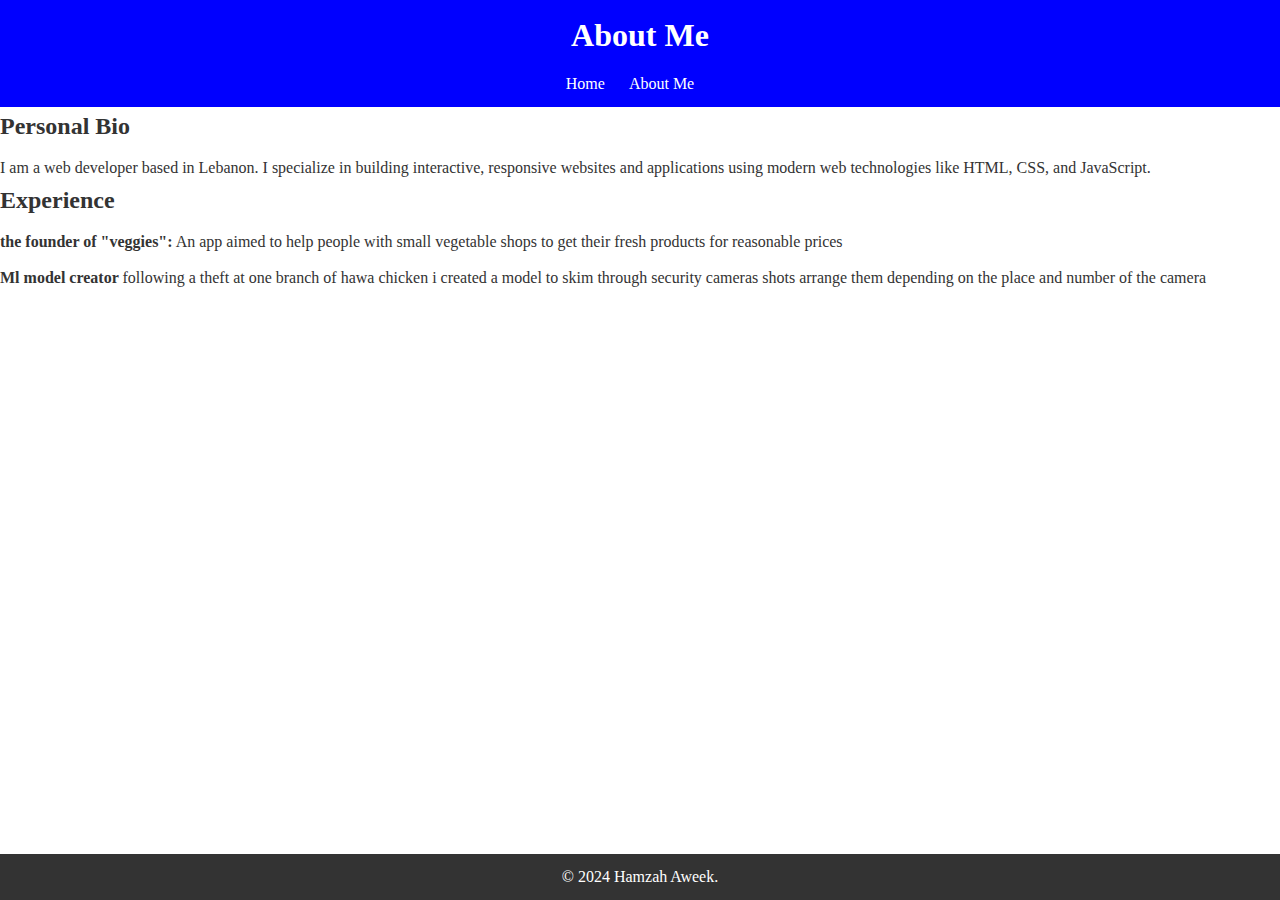
<file: about.html>
<!DOCTYPE html>
<html lang="en">
<head>
    <meta charset="UTF-8">
    <meta name="viewport" content="width=device-width, initial-scale=1.0">
    <link rel="stylesheet" href="style.css">
    <title>Portfolio - About</title>    
</head>

<body>
    <header>
        <h1>About Me</h1>
        <nav>
            <ul>
                <li><a href="index.html">Home</a></li>
                <li><a href="about.html">About Me</a></li>
            </ul>
        </nav>
    </header>

    <div id="bio">
        <h2>Personal Bio</h2>
        <p> I am a web developer based in Lebanon. I specialize in building interactive, responsive websites and applications using modern web technologies like HTML, CSS, and JavaScript.</p>
    </div>

    <div id="experience">
        <h2>Experience</h2>
        <ul>
            <li><strong>the founder of "veggies":</strong> An app aimed to help people with small vegetable shops to get their fresh products for reasonable prices </li>
            <li><strong>Ml model creator </strong> following a theft at one branch of hawa chicken i created a model to skim through security cameras shots arrange them depending on the place and number of the camera </li>
        </ul>
    </div>

    <footer>
        <p>&copy; 2024 Hamzah Aweek.</p>
    </footer>
</body>
</html>
</file>
<file: style.css>
* {
    margin: 0;
    padding: 0;
    box-sizing: border-box;
}

body {
    font-family: Times New Roman, sans-serif;
    line-height: 1.6;
    background-color:white;
    color: #333;
    overflow-y: auto;
}

header {
    background-color:blue;
    color: white;
    padding: 10px 0;
    text-align: center;
}

header h1 {
    margin-bottom: 10px;
}

nav ul {
    list-style: none;
    padding: 0;
}

nav ul li {
    display: inline;
    margin-right: 20px;
}

nav ul li a {
    color: white;
    text-decoration: none;
}

section {
    padding: 20px;
    margin: 20px 0;
}

h2 {
    color: #333;
    margin-bottom: 10px;
}

#about {
    background-color: #fff;
    padding: 20px;
    border-radius: 5px;
    overflow-y: scroll;
}
#my-projects img {
    width: 100px;
    height: auto; 
    border-radius: 50%;  
    margin-bottom: 50px;
    max-width: 100%;
}


#projects ul, #experience ul {
    list-style-type: none;
    padding-left: 0;
}

#projects li, #experience li {
    margin-bottom: 10px;
}

footer {
    background-color: #333;
    color: #fff;
    text-align: center;
    padding: 10px 0;
    position: fixed;
    width: 100%;
    bottom: 0;
}
</file>
